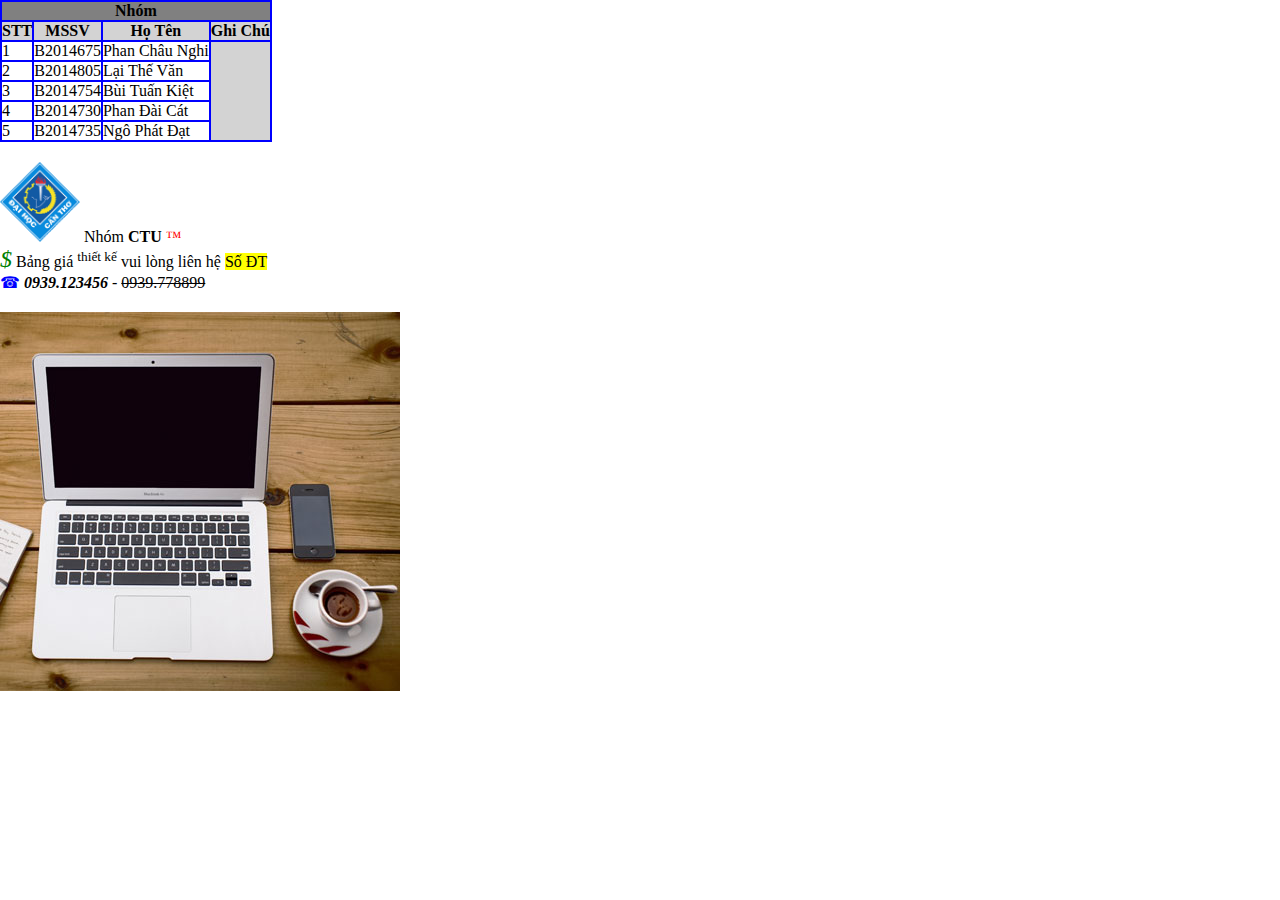
<file: index.html>
<!DOCTYPE html>
<html lang="en">
  <head>
    <meta charset="UTF-8" />
    <meta http-equiv="X-UA-Compatible" content="IE=edge" />
    <link rel="shortcut icon" type="image/png" href="favicon.ico" />
    <meta name="viewport" content="width=device-width, initial-scale=1.0" />
    <title>Document</title>

    <link rel="stylesheet" href="./main.css" />
  </head>
  <body>
    <header></header>

    <main>
      <table border="1" bordercolor="blue" cellspacing="0" ;>
        <tr style="background-color: #808080">
          <th colspan="4">Nhóm</th>
        </tr>

        <!-- 1 -->
        <tr>
          <th style="background-color: #d3d3d3">STT</th>
          <th style="background-color: #d3d3d3">MSSV</th>
          <th style="background-color: #d3d3d3">Họ Tên</th>
          <th style="background-color: #d3d3d3">Ghi Chú</th>
        </tr>
        <!-- 2 -->

        <tr>
          <td>1</td>
          <td>B2014675</td>
          <td>Phan Châu Nghi</td>
          <td rowspan="5" style="background-color: #d3d3d3"></td>
        </tr>
        <!-- 3 -->
        <tr>
          <td>2</td>
          <td>B2014805</td>
          <td>Lại Thế Văn</td>
        </tr>
        <!-- 4 -->
        <tr>
          <td>3</td>
          <td>B2014754</td>
          <td>Bùi Tuấn Kiệt</td>
        </tr>

        <tr>
          <td>4</td>
          <td>B2014730</td>
          <td>Phan Đài Cát</td>
        </tr>
        <tr>
          <td>5</td>
          <td>B2014735</td>
          <td>Ngô Phát Đạt</td>
        </tr>
      </table>

      <img style="margin: 20px 0 0 0; width: 80px" src="logo.png" alt="" />

      <p style="display: inline">
        Nhóm <b>CTU</b> <span style="color: red">&trade;</span>
      </p>
    </main>

    <footer>
      <div>
        <i style="font-size: 24px; color: #007f00">&dollar;</i>
        Bảng giá <sup>thiết kế</sup> vui lòng liên hệ
        <span style="background-color: #ffff00">Số ĐT</span>
      </div>

      <div>
        <span style="color: blue">&phone;</span>
        <i>
          <b> 0939.123456 </b>
        </i>
        -
        <s>0939.778899</s>
      </div>

      <div>
        <img
          src="workplace.jpg"
          style="margin-top: 20px"
          alt=""
          usemap="#map"
        />

        <map name="map">
          <area
            shape="rect"
            coords="32, 43, 272, 344"
            href="laptop.html"
            alt="LAPTOP"
          />

          <area
            shape="rect"
            coords="291, 173, 355, 244"
            href="martphone.html"
            alt="MARTPHONE"
          />

          <area
            shape="circle"
            coords="340, 305, 48"
            href="coffe.html"
            alt="coffe"
          />
        </map>
      </div>
    </footer>
  </body>
</html>
</file>
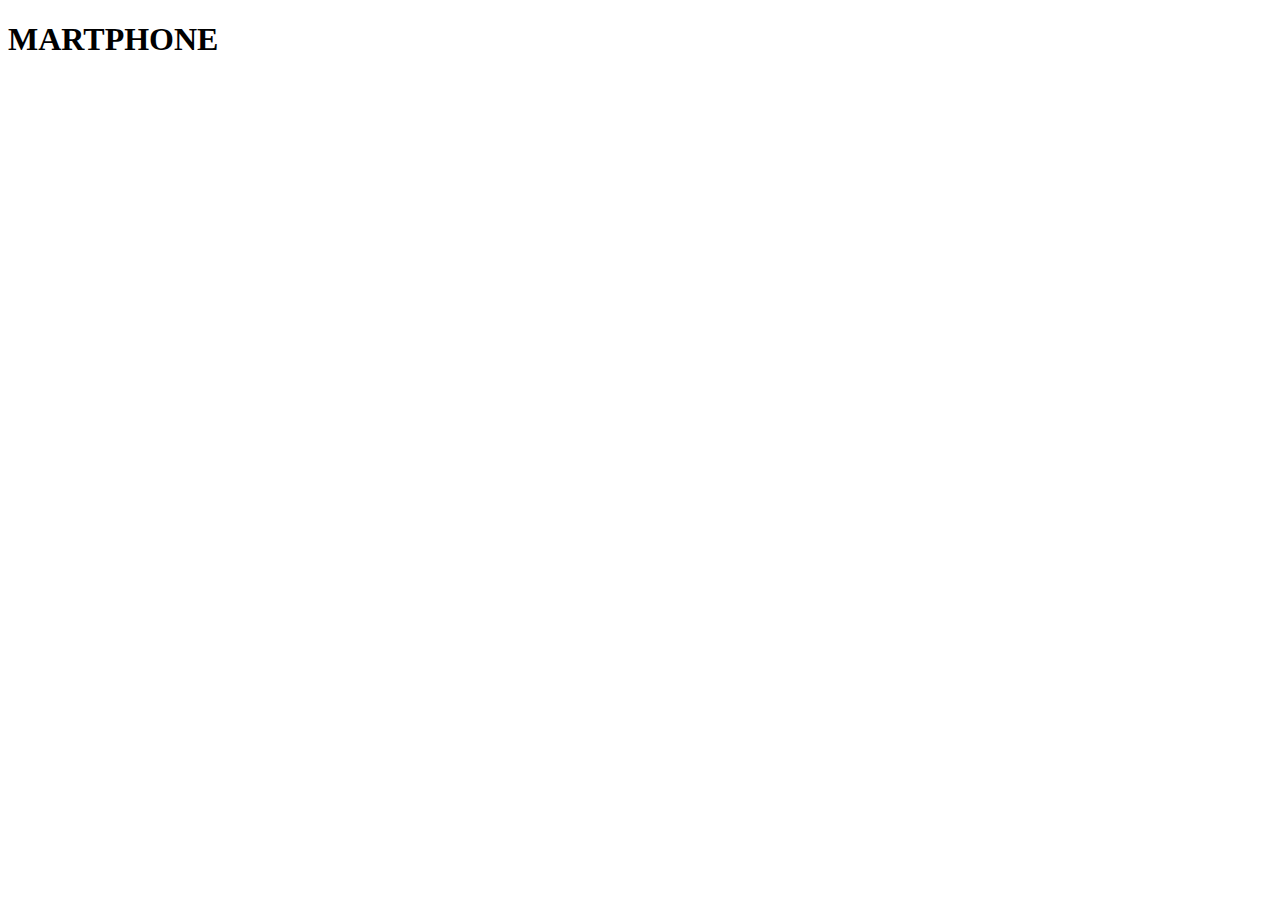
<file: martphone.html>
<!DOCTYPE html>
<html lang="en">
  <head>
    <meta charset="UTF-8" />
    <meta http-equiv="X-UA-Compatible" content="IE=edge" />
    <meta name="viewport" content="width=device-width, initial-scale=1.0" />
    <title>Document</title>
  </head>
  <body>
    <h1>MARTPHONE</h1>
  </body>
</html>
</file>
<file: main.css>
* {
  padding: 0;
  margin: 0;
  box-sizing: inherit;
}

html {
  box-sizing: border-box;
}
</file>
